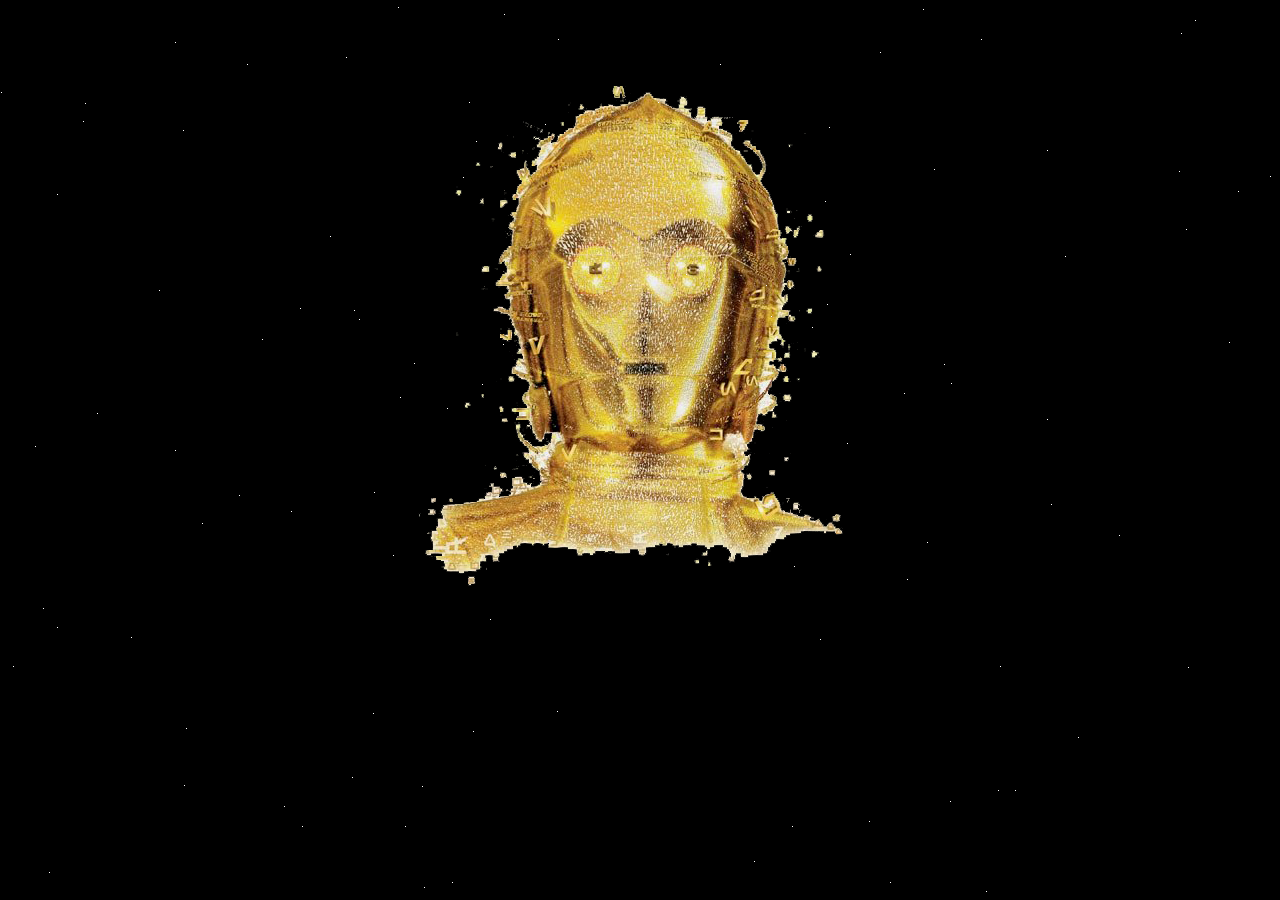
<file: templates/index.html>
<!DOCTYPE html>

<html>
	<head>
		<meta charset = "utf-8"/>
		<link rel="stylesheet" href="/static/styles/index.css" />
		<title> C3PO </title>
	</head>

	<body>
		<script type="text/javascript" src="/static/js/index.js"></script>
		<section class="intro1">
			Master...
		  </section>
		<section class="intro2">
			Endor is threatened by <br> 
			the Death Star....
		</section>
		<section class ="intro3" >
			Your Rogue squadron is <br> our only chance
		</section>
		<section class= "data">
			Please upload the a file named empire.json <br>
			containing the Empire's plans
			<form action = "http://localhost:5000/" method = "POST" 
				enctype = "multipart/form-data">
				<input type = "file" name = "file" />
				<input type = "submit"/>
			</form>
		</section>
	</body>
</html>
</file>
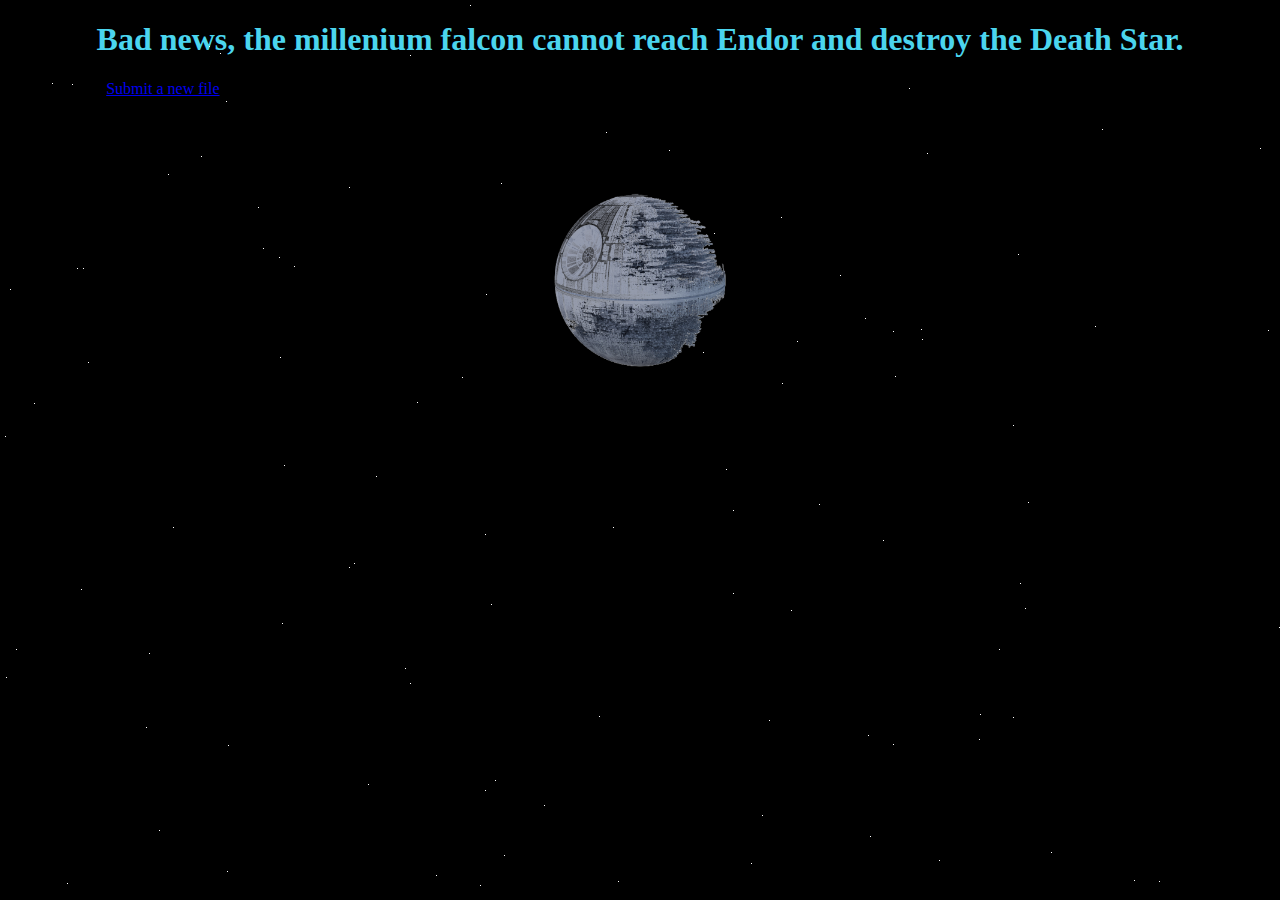
<file: templates/doom.html>
<!DOCTYPE html>

<html>
	<head>
		<meta charset = "utf-8"/>
		<link rel="stylesheet" href="/static/styles/doom.css" />
		<title> C3PO </title>
	</head>

	<body>
        <script type="text/javascript" src="/static/js/index.js"></script>
                     
        <section class = "message">
            <h1>Bad news, the millenium falcon cannot reach Endor and destroy the Death Star.</h1>
        </section>

        <nav>
            <ul>
                <li> a path list
                    <a href = "/"> Submit a new file</a>
                </li>
            </ul>
        </nav>
    </body>
</html>
</file>
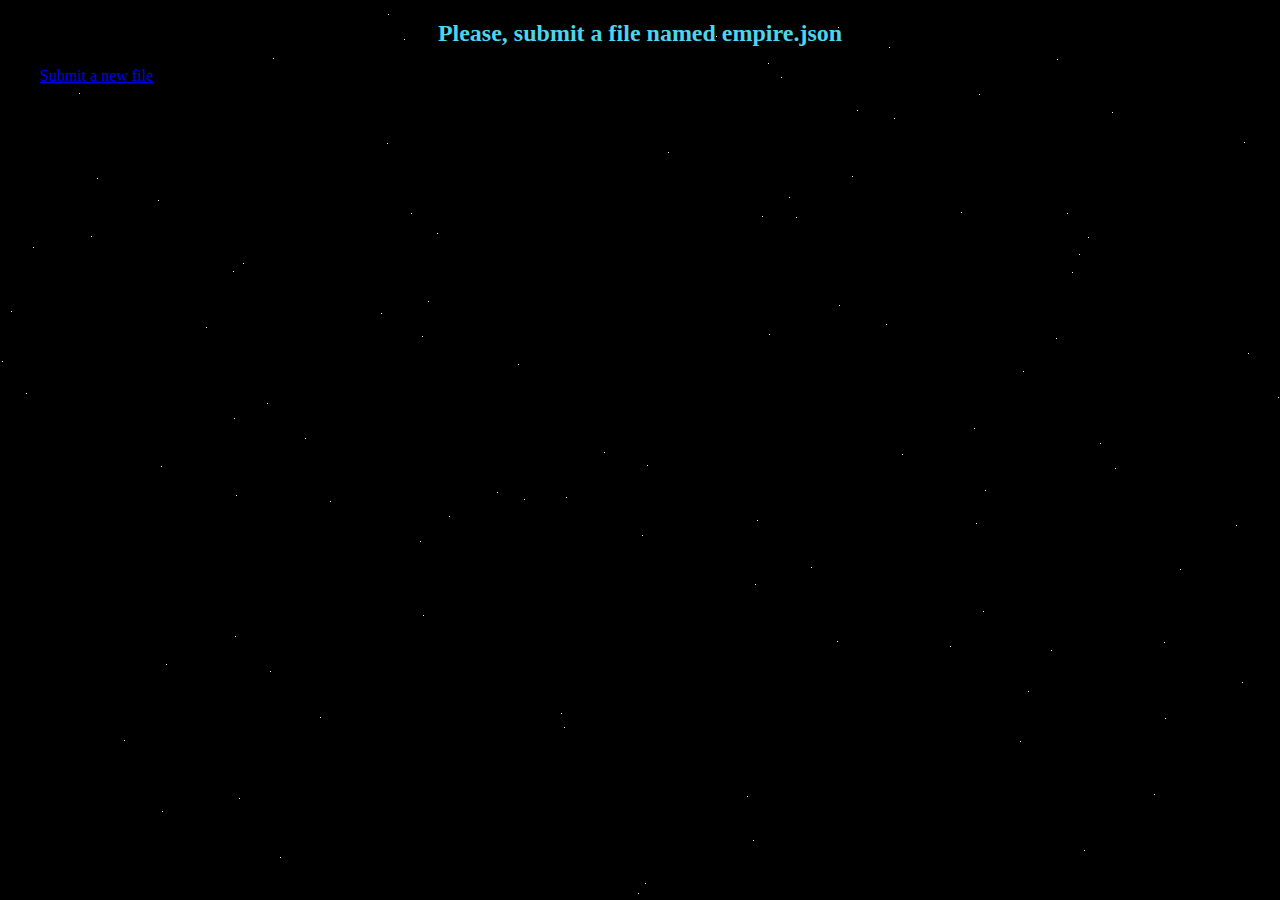
<file: templates/wrong_file.html>
<!DOCTYPE html>

<html>
	<head>
		<meta charset = "utf-8"/>
		<link rel="stylesheet" href="/static/styles/wrong_file.css" />
		<title> C3PO </title>
	</head>

	<body>
        <script type="text/javascript" src="/static/js/index.js"></script>
         <section class = "title">
             <h2>Please, submit a file named empire.json</h2>
        </section> 

        <nav>
            <ul>
                <li>
                    <a href = "/"> Submit a new file</a>
                </li>
            </ul>
        </nav>               
    </body>
</html>
</file>
<file: static/styles/index.css>
body {
    margin: 0;
    background-color: black;
    background-image:url(C3PO_background.png);
    background-repeat:no-repeat;
    background-position: 50% -10%
  }
  
  .star {
    position: absolute;
    width: 1px;
    height: 1px;
    background-color: white;
  }
  
  .intro1 {
    position: absolute;
    top: 20%;
    left: 5%;
    z-index: 1;
    animation: intro 20s ease-out 1s;
    color: rgb(75, 213, 238);
    font-weight: 400;
    font-size: 130%;
    opacity: 0;
}
  .intro2{
    position: absolute;
    top: 25%;
    left: 5%;
    z-index: 1;
    animation: intro 15s ease-out 6s;
    color: rgb(75, 213, 238);
    font-weight: 400;
    font-size: 130%;
    opacity: 0;
}
.intro3{
  position: absolute;
  top: 34%;
  left: 5%;
  z-index: 1;
  animation: intro 10s ease-out 11s;
  color: rgb(75, 213, 238);
  font-weight: 400;
  font-size: 130%;
  opacity: 0;
}
.data{
    position: absolute;
    top: 20%;
    left: 5%;
    z-index: 1;
    animation-duration: 10s;
    animation-delay: 21s;
    animation-name: data;
    animation-iteration-count: infinite;
    color: rgb(75, 213, 238);
    font-weight: 400;
    font-size: 130%;
    opacity: 0;
}
@keyframes intro {
    0% {
        opacity: 0;
    }
    20% {
        opacity: 1;
    }
    90% {
        opacity: 1;
    }
    100% {
        opacity: 0;
    }
}
@keyframes data {
    0% {
        opacity: 1;
    }
    20% {
        opacity: 1;
    }
    90% {
        opacity: 1;
    }
    100% {
        opacity: 1;
    }
}
</file>
<file: static/styles/doom.css>
body {
  margin: 0;
  background-color: black;
  background-image:url(death_star.png);
  background-repeat:no-repeat;
  background-position: 50% -70%;
  background-size: 300px;
  }

  .star {
    position: absolute;
    width: 1px;
    height: 1px;
    background-color: white;
  }
  
  .message {
    text-align: center;
    color: rgb(75, 213, 238);
  }
</file>
<file: static/styles/wrong_file.css>
body {
  margin: 0;
  background-color: black;
  }

  .star {
    position: absolute;
    width: 1px;
    height: 1px;
    background-color: white;
  }
  
  .title {
    text-align: center;
    color: rgb(75, 213, 238);
  }
</file>
